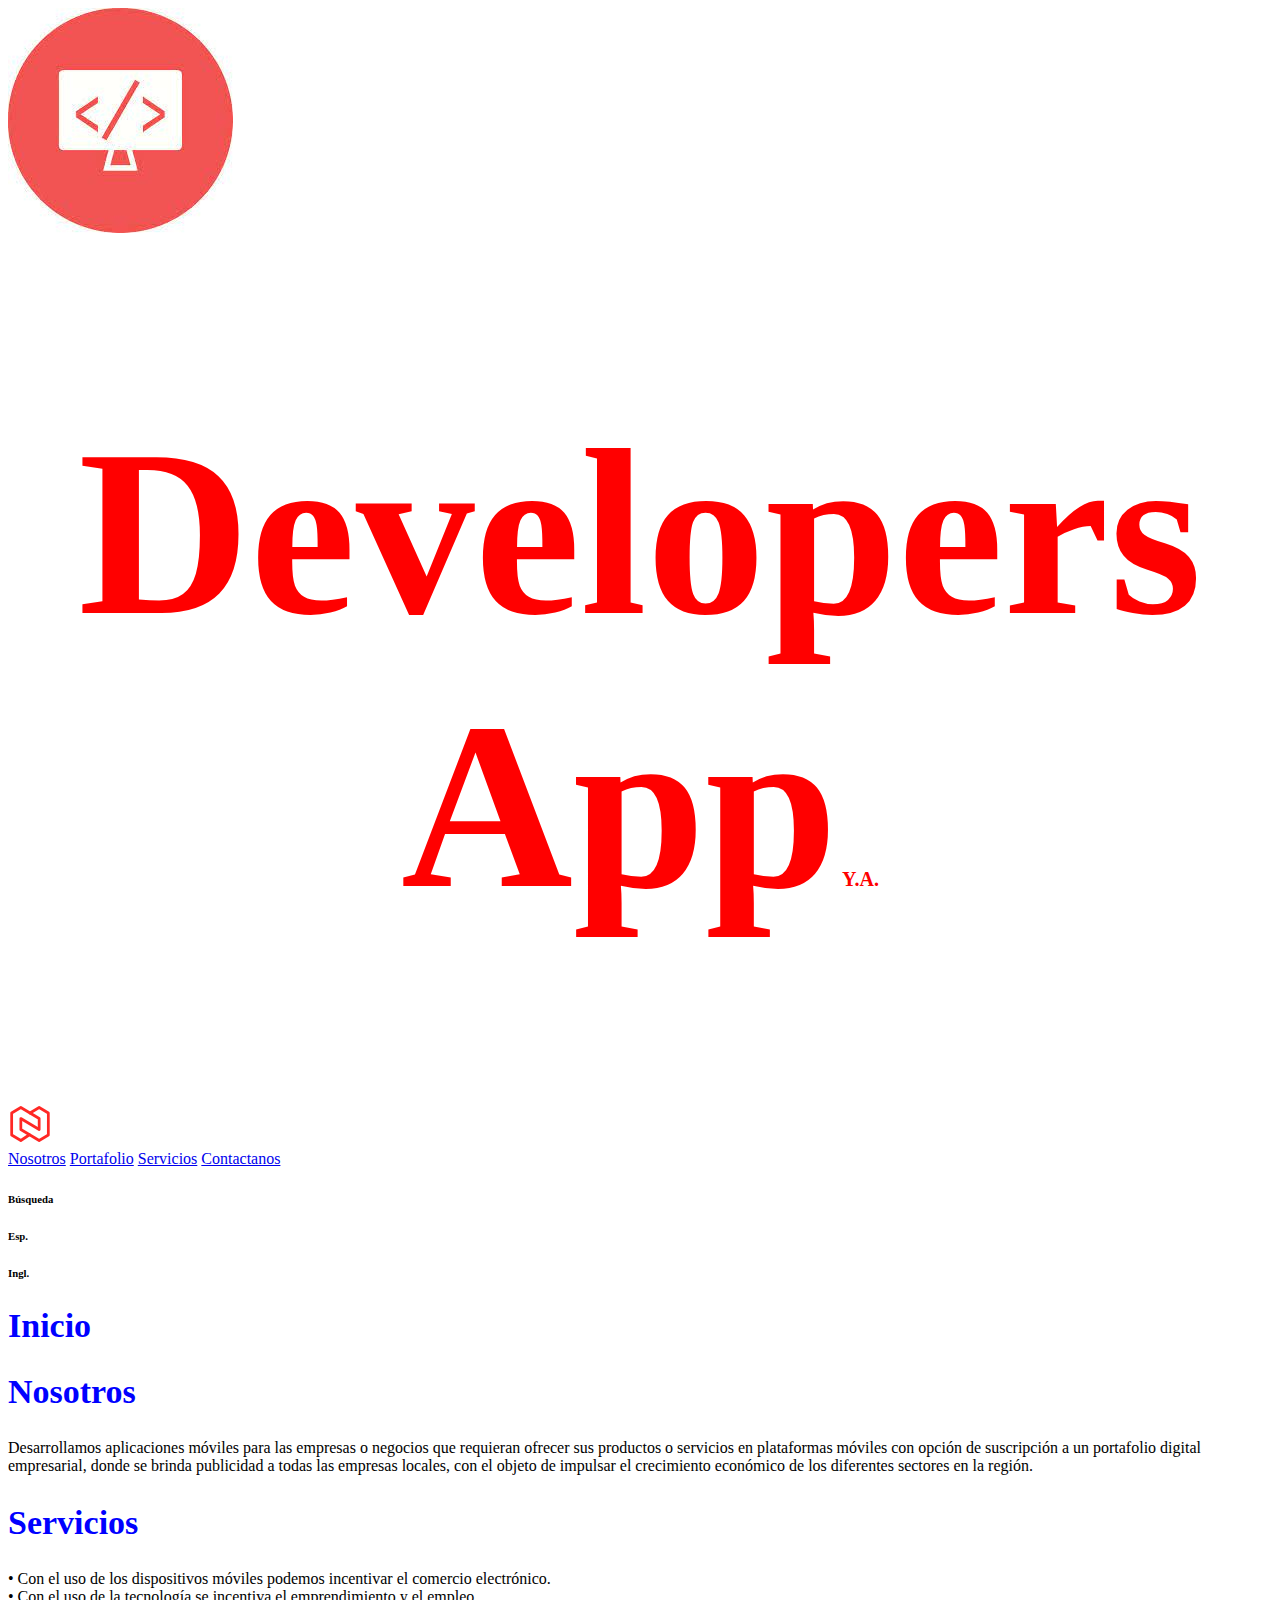
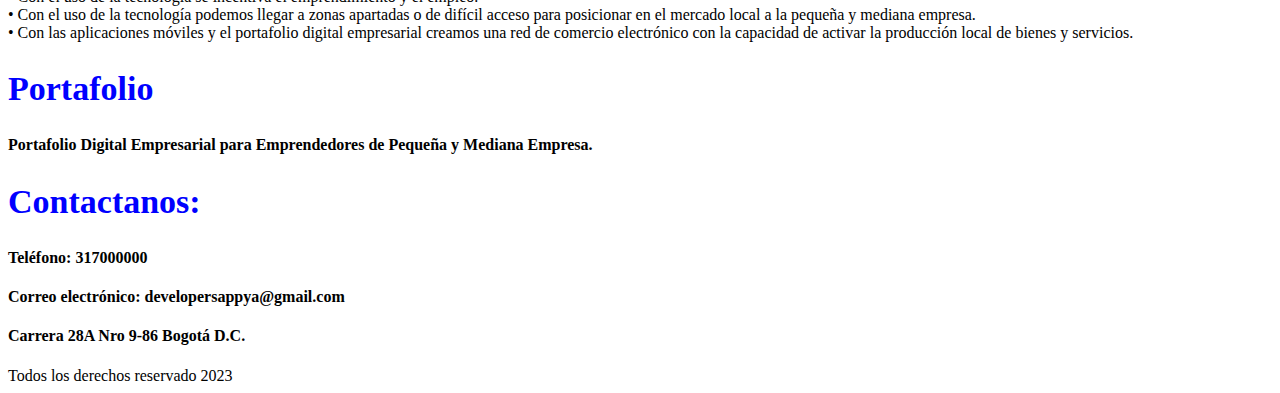
<file: Index.html>
<!DOCTYPE html>
<html lang="es">
<head>
    <meta charset="UTF-8">
    <meta name="viewport" content="width=device-width, initial-scale=1.0">
    <link rel="preload" href="CSS/style.css" as="style">
    <link rel="stylesheet" href="CSS/style.css">

    <title>DevelopersAppY.A.</title>

   
</head>


<body>


    <img src="imagenes/images.jpeg" alt="">

    <header></header>

    <h1 class="titulo">Developers App<span> Y.A.</span></h1>

    </header>

    <svg xmlns="http://www.w3.org/2000/svg" class="icon icon-tabler icon-tabler-brand-nexo" width="44" height="44" viewBox="0 0 24 24" stroke-width="1.5" stroke="#ff2825" fill="none" stroke-linecap="round" stroke-linejoin="round">
        <path stroke="none" d="M0 0h24v24H0z" fill="none"/>
        <path d="M17 3l5 3v12l-5 3l-10 -6v-6l10 6v-6l-5 -3z" />
        <path d="M12 6l-5 -3l-5 3v12l5 3l4.7 -3.13" />
      </svg>


<nav>
    <a href="paginas/Nosotros.html">Nosotros</a>
    <a href="paginas/Portafolio.html">Portafolio</a>
    <a href="paginas/Servicios.html">Servicios</a>
    <a href="paginas/Contactanos.html">Contactanos</a>

</nav>


    <h6>Búsqueda</h6>

    <h6>Esp.</h6>

    <h6>Ingl.</h6>

    <H2>Inicio</H2>

<div>
    <H2>Nosotros</H2>

    <P>Desarrollamos aplicaciones móviles para las empresas o negocios que requieran ofrecer sus productos o servicios en plataformas móviles con opción de suscripción a un portafolio digital empresarial, donde se brinda publicidad a todas las empresas locales, con el objeto de impulsar el crecimiento económico de los diferentes sectores en la región.</P>
    

</div>

<div>
    <main>

    <H2>Servicios</H2>

    <p> •   Con el uso de los dispositivos móviles podemos incentivar el comercio electrónico.<br>
        •	Con el uso de la tecnología se incentiva el emprendimiento y el empleo.<br>
        •	Con el uso de la tecnología podemos llegar a zonas apartadas o de difícil acceso para posicionar en el mercado local a la pequeña y mediana empresa.<br>
        •	Con las aplicaciones móviles y el portafolio digital empresarial creamos una red de comercio electrónico con la capacidad de activar la producción local de bienes y servicios.</p>

    </main>

</div>

<div>
    <H2>Portafolio</H2>

    <h4>Portafolio Digital Empresarial para Emprendedores de Pequeña y Mediana Empresa.</h4>

    <h2>Contactanos:</H2>
    <h4>Teléfono: 317000000</h4>
    <h4>Correo electrónico: developersappya@gmail.com</h4>
    <H4>Carrera 28A Nro 9-86 Bogotá D.C.</H4>
</div>

<footer>Todos los derechos reservado 2023</footer>
</body>
</html>
</file>
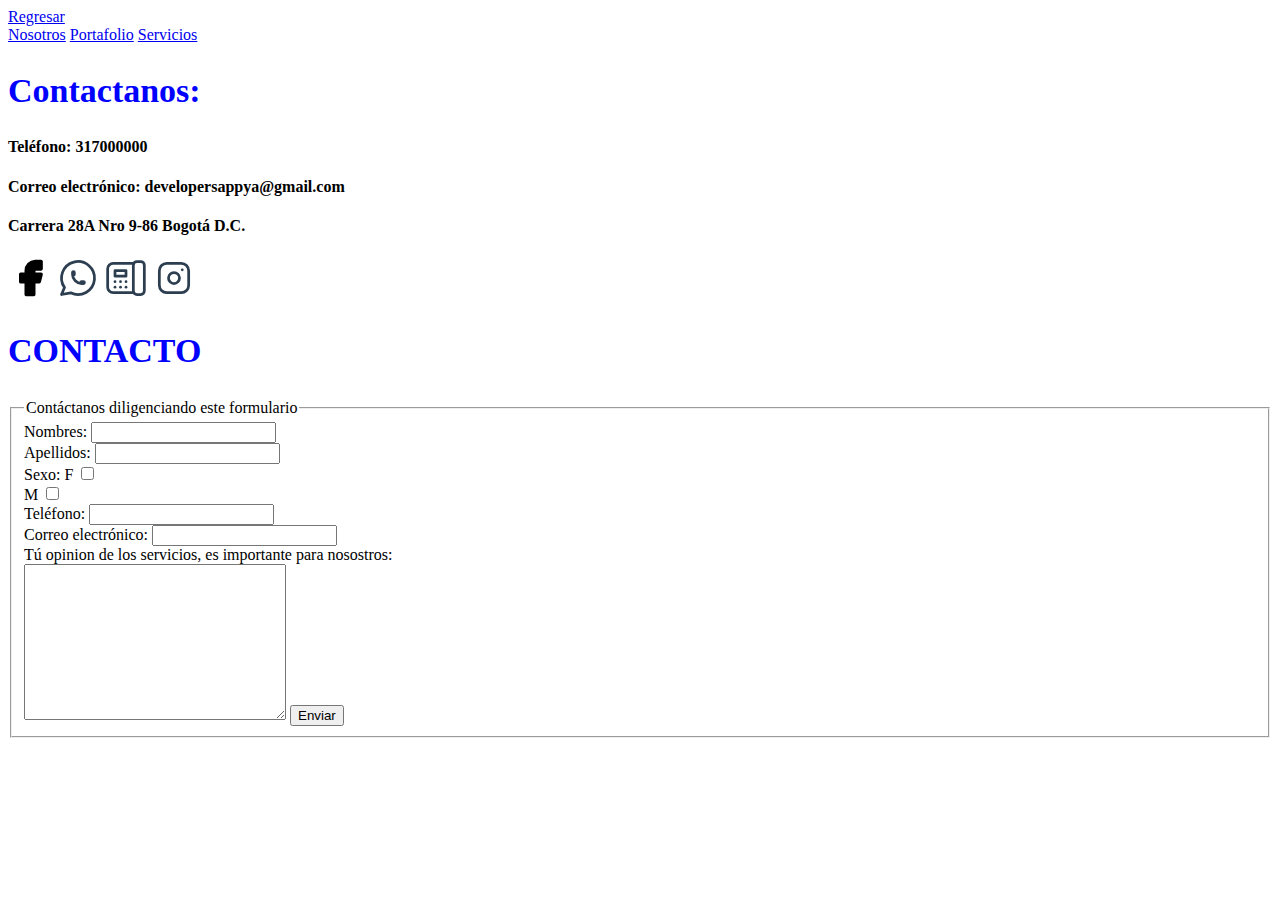
<file: paginas/Contactanos.html>
<!DOCTYPE html>
<html lang="en">
<head>
    <meta charset="UTF-8">
    <meta name="viewport" content="width=device-width, initial-scale=1.0">
    <link rel="stylesheet" href="../CSS/style.css">

    <title>Contactanos</title>
</head>


<body>

<nav>
    <a href="../Index.html">Regresar</a>
</nav>
    
    
<nav>

    <a href="Nosotros.html">Nosotros</a>
    <a href="Portafolio.html">Portafolio</a>
    <a href="Servicios.html">Servicios</a>
    

</nav>



<h2>Contactanos:</H2>
    <h4>Teléfono: 317000000</h4>
    <h4>Correo electrónico: developersappya@gmail.com</h4>
    <H4>Carrera 28A Nro 9-86 Bogotá D.C.</H4>

    <svg xmlns="http://www.w3.org/2000/svg" class="icon icon-tabler icon-tabler-brand-facebook-filled" width="44" height="44" viewBox="0 0 24 24" stroke-width="1.5" stroke="#2c3e50" fill="none" stroke-linecap="round" stroke-linejoin="round">
    <path stroke="none" d="M0 0h24v24H0z" fill="none"/>
    <path d="M18 2a1 1 0 0 1 .993 .883l.007 .117v4a1 1 0 0 1 -.883 .993l-.117 .007h-3v1h3a1 1 0 0 1 .991 1.131l-.02 .112l-1 4a1 1 0 0 1 -.858 .75l-.113 .007h-2v6a1 1 0 0 1 -.883 .993l-.117 .007h-4a1 1 0 0 1 -.993 -.883l-.007 -.117v-6h-2a1 1 0 0 1 -.993 -.883l-.007 -.117v-4a1 1 0 0 1 .883 -.993l.117 -.007h2v-1a6 6 0 0 1 5.775 -5.996l.225 -.004h3z" stroke-width="0" fill="currentColor" />
    </svg>

    <svg xmlns="http://www.w3.org/2000/svg" class="icon icon-tabler icon-tabler-brand-whatsapp" width="44" height="44" viewBox="0 0 24 24" stroke-width="1.5" stroke="#2c3e50" fill="none" stroke-linecap="round" stroke-linejoin="round">
        <path stroke="none" d="M0 0h24v24H0z" fill="none"/>
        <path d="M3 21l1.65 -3.8a9 9 0 1 1 3.4 2.9l-5.05 .9" />
        <path d="M9 10a.5 .5 0 0 0 1 0v-1a.5 .5 0 0 0 -1 0v1a5 5 0 0 0 5 5h1a.5 .5 0 0 0 0 -1h-1a.5 .5 0 0 0 0 1" />
      </svg>


      <svg xmlns="http://www.w3.org/2000/svg" class="icon icon-tabler icon-tabler-device-landline-phone" width="44" height="44" viewBox="0 0 24 24" stroke-width="1.5" stroke="#2c3e50" fill="none" stroke-linecap="round" stroke-linejoin="round">
        <path stroke="none" d="M0 0h24v24H0z" fill="none"/>
        <path d="M20 3h-2a2 2 0 0 0 -2 2v14a2 2 0 0 0 2 2h2a2 2 0 0 0 2 -2v-14a2 2 0 0 0 -2 -2z" />
        <path d="M16 4h-11a3 3 0 0 0 -3 3v10a3 3 0 0 0 3 3h11" />
        <path d="M12 8h-6v3h6z" />
        <path d="M12 14v.01" />
        <path d="M9 14v.01" />
        <path d="M6 14v.01" />
        <path d="M12 17v.01" />
        <path d="M9 17v.01" />
        <path d="M6 17v.01" />
      </svg>

      <svg xmlns="http://www.w3.org/2000/svg" class="icon icon-tabler icon-tabler-brand-instagram" width="44" height="44" viewBox="0 0 24 24" stroke-width="1.5" stroke="#2c3e50" fill="none" stroke-linecap="round" stroke-linejoin="round">
        <path stroke="none" d="M0 0h24v24H0z" fill="none"/>
        <path d="M4 4m0 4a4 4 0 0 1 4 -4h8a4 4 0 0 1 4 4v8a4 4 0 0 1 -4 4h-8a4 4 0 0 1 -4 -4z" />
        <path d="M12 12m-3 0a3 3 0 1 0 6 0a3 3 0 1 0 -6 0" />
        <path d="M16.5 7.5l0 .01" />
      </svg>

<section>
    <h2>CONTACTO</h2>

    <form action="">
        <fieldset>
            <legend>Contáctanos diligenciando este formulario</legend>
       
            <div>
                <label for="">Nombres: </label>
                <input type="text">
            </div>
            <div>
                <label for="">Apellidos: </label>
                <input type="text">
            </div>
            <div>
                <label for="">Sexo: </label>
                <label for="">F</label>
                <input type="checkbox">
            </div>
            <div>
                <label for="">M</label>
                <input type="checkbox">
            </div>
            <div>
                            
                <label for="">Teléfono: </label>
                <input type="tel"><br>
            </div>
            <div>
                <label for="">Correo electrónico: </label>
                <input type="email">
            </div>
            

                <label for="">Tú opinion de los servicios, es importante para nosostros:</label><br>
                <textarea name="" id="" cols="30" rows="10"></textarea>

                <input type="submit" value="Enviar">

    </fieldset>

    </form>
</section>

</body>
</html>
</file>
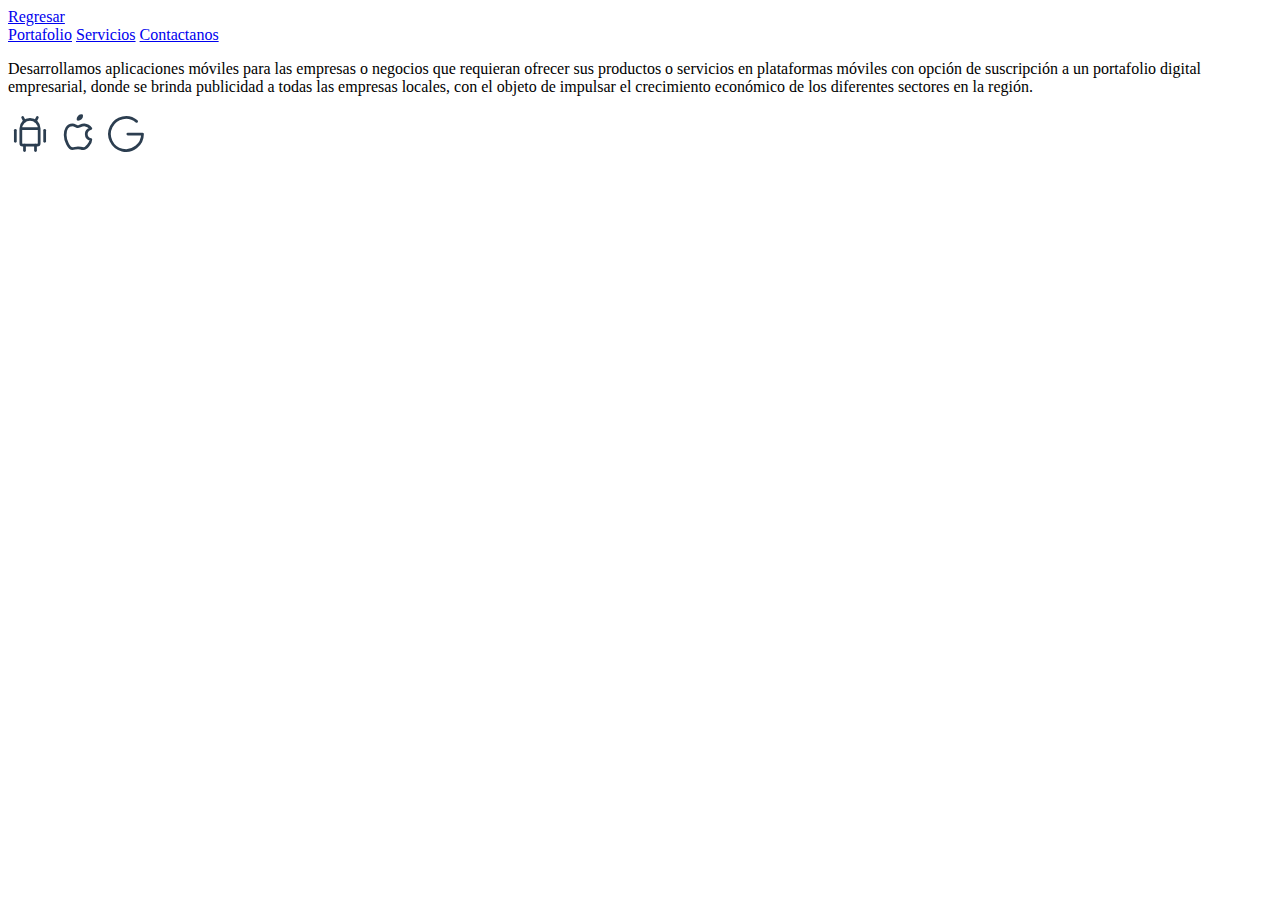
<file: paginas/Nosotros.html>
<!DOCTYPE html>
<html lang="es">
<head>
    <meta charset="UTF-8">
    <meta name="viewport" content="width=device-width, initial-scale=1.0">
    <link rel="stylesheet" href="../CSS/style.css">

    <title>Nosotros</title>
</head>

<body>

<nav>
    <a href="../Index.html">Regresar</a>
</nav>

<nav>
    
    <a href="Portafolio.html">Portafolio</a>
    <a href="Servicios.html">Servicios</a>
    <a href="Contactanos.html">Contactanos</a>

</nav>

<P>Desarrollamos aplicaciones móviles para las empresas o negocios que requieran ofrecer sus productos o servicios en plataformas móviles con opción de suscripción a un portafolio digital empresarial, donde se brinda publicidad a todas las empresas locales, con el objeto de impulsar el crecimiento económico de los diferentes sectores en la región.</P>
   

<svg xmlns="http://www.w3.org/2000/svg" class="icon icon-tabler icon-tabler-brand-android" width="44" height="44" viewBox="0 0 24 24" stroke-width="1.5" stroke="#2c3e50" fill="none" stroke-linecap="round" stroke-linejoin="round">
    <path stroke="none" d="M0 0h24v24H0z" fill="none"/>
    <path d="M4 10l0 6" />
    <path d="M20 10l0 6" />
    <path d="M7 9h10v8a1 1 0 0 1 -1 1h-8a1 1 0 0 1 -1 -1v-8a5 5 0 0 1 10 0" />
    <path d="M8 3l1 2" />
    <path d="M16 3l-1 2" />
    <path d="M9 18l0 3" />
    <path d="M15 18l0 3" />
  </svg>

  <svg xmlns="http://www.w3.org/2000/svg" class="icon icon-tabler icon-tabler-brand-apple" width="44" height="44" viewBox="0 0 24 24" stroke-width="1.5" stroke="#2c3e50" fill="none" stroke-linecap="round" stroke-linejoin="round">
    <path stroke="none" d="M0 0h24v24H0z" fill="none"/>
    <path d="M9 7c-3 0 -4 3 -4 5.5c0 3 2 7.5 4 7.5c1.088 -.046 1.679 -.5 3 -.5c1.312 0 1.5 .5 3 .5s4 -3 4 -5c-.028 -.01 -2.472 -.403 -2.5 -3c-.019 -2.17 2.416 -2.954 2.5 -3c-1.023 -1.492 -2.951 -1.963 -3.5 -2c-1.433 -.111 -2.83 1 -3.5 1c-.68 0 -1.9 -1 -3 -1z" />
    <path d="M12 4a2 2 0 0 0 2 -2a2 2 0 0 0 -2 2" />
  </svg>

  <svg xmlns="http://www.w3.org/2000/svg" class="icon icon-tabler icon-tabler-brand-google" width="44" height="44" viewBox="0 0 24 24" stroke-width="1.5" stroke="#2c3e50" fill="none" stroke-linecap="round" stroke-linejoin="round">
    <path stroke="none" d="M0 0h24v24H0z" fill="none"/>
    <path d="M17.788 5.108a9 9 0 1 0 3.212 6.892h-8" />
  </svg>

</body>
</html>
</file>
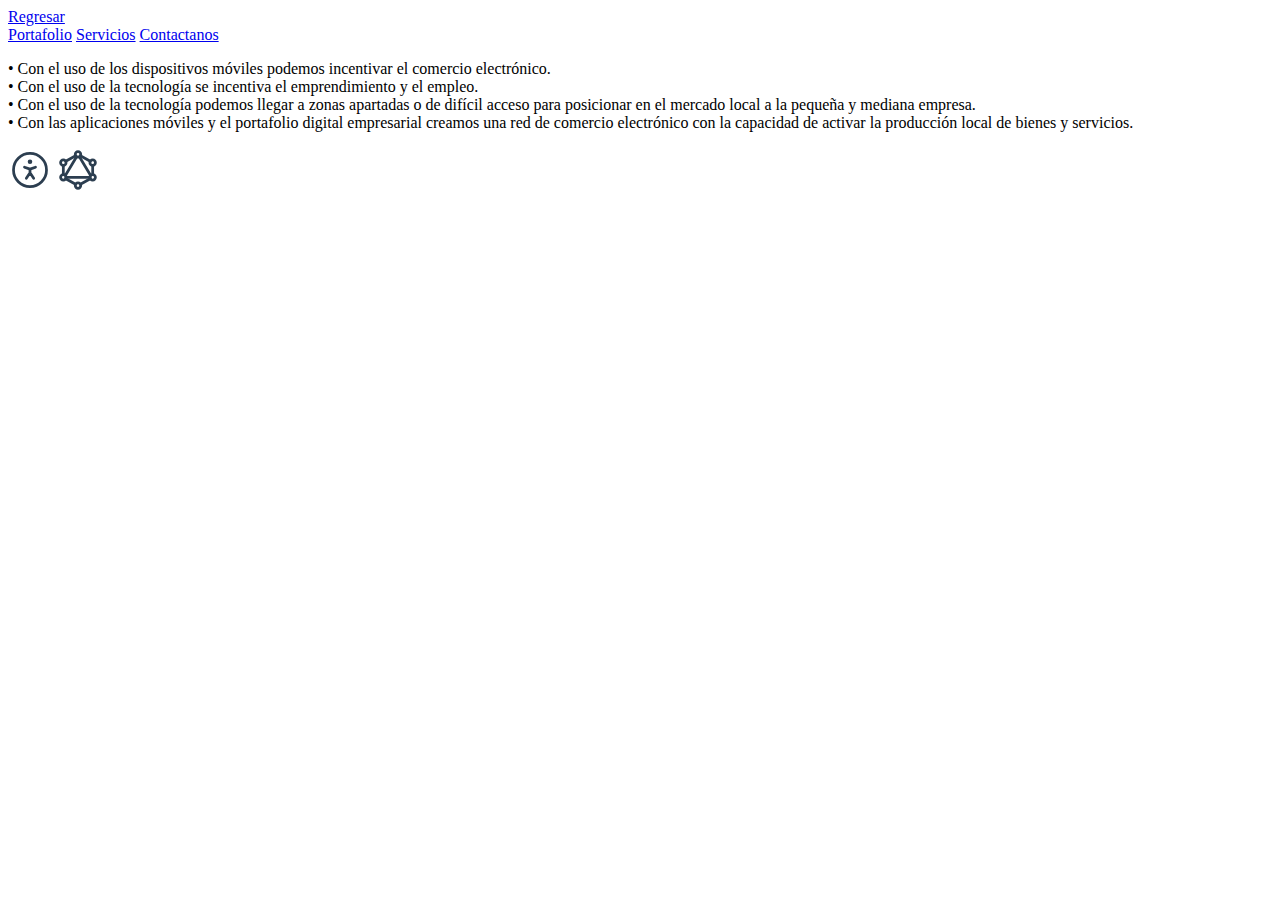
<file: paginas/Servicios.html>
<!DOCTYPE html>
<html lang="es">
<head>
    <meta charset="UTF-8">
    <meta name="viewport" content="width=device-width, initial-scale=1.0">
    <link rel="stylesheet" href="../CSS/style.css">

    <title>Servicios</title>
</head>

<body>
    
    <nav>
        <a href="../Index.html">Regresar</a>
    </nav>
    
    <nav>
        
        <a href="Portafolio.html">Portafolio</a>
        <a href="Nosotros.html">Servicios</a>
        <a href="Contactanos.html">Contactanos</a>
    
    </nav>

    <p> •   Con el uso de los dispositivos móviles podemos incentivar el comercio electrónico.<br>
        •	Con el uso de la tecnología se incentiva el emprendimiento y el empleo.<br>
        •	Con el uso de la tecnología podemos llegar a zonas apartadas o de difícil acceso para posicionar en el mercado local a la pequeña y mediana empresa.<br>
        •	Con las aplicaciones móviles y el portafolio digital empresarial creamos una red de comercio electrónico con la capacidad de activar la producción local de bienes y servicios.</p>


        <svg xmlns="http://www.w3.org/2000/svg" class="icon icon-tabler icon-tabler-accessible" width="44" height="44" viewBox="0 0 24 24" stroke-width="1.5" stroke="#2c3e50" fill="none" stroke-linecap="round" stroke-linejoin="round">
            <path stroke="none" d="M0 0h24v24H0z" fill="none"/>
            <path d="M12 12m-9 0a9 9 0 1 0 18 0a9 9 0 1 0 -18 0" />
            <path d="M10 16.5l2 -3l2 3m-2 -3v-2l3 -1m-6 0l3 1" />
            <circle cx="12" cy="7.5" r=".5" fill="currentColor" />
          </svg>

          <svg xmlns="http://www.w3.org/2000/svg" class="icon icon-tabler icon-tabler-brand-graphql" width="44" height="44" viewBox="0 0 24 24" stroke-width="1.5" stroke="#2c3e50" fill="none" stroke-linecap="round" stroke-linejoin="round">
            <path stroke="none" d="M0 0h24v24H0z" fill="none"/>
            <path d="M5.308 7.265l5.385 -3.029" />
            <path d="M13.308 4.235l5.384 3.03" />
            <path d="M20 9.5v5" />
            <path d="M18.693 16.736l-5.385 3.029" />
            <path d="M10.692 19.765l-5.384 -3.03" />
            <path d="M4 14.5v-5" />
            <path d="M12.772 4.786l6.121 10.202" />
            <path d="M18.5 16h-13" />
            <path d="M5.107 14.988l6.122 -10.201" />
            <path d="M12 3.5m-1.5 0a1.5 1.5 0 1 0 3 0a1.5 1.5 0 1 0 -3 0" />
            <path d="M12 20.5m-1.5 0a1.5 1.5 0 1 0 3 0a1.5 1.5 0 1 0 -3 0" />
            <path d="M4 8m-1.5 0a1.5 1.5 0 1 0 3 0a1.5 1.5 0 1 0 -3 0" />
            <path d="M4 16m-1.5 0a1.5 1.5 0 1 0 3 0a1.5 1.5 0 1 0 -3 0" />
            <path d="M20 16m-1.5 0a1.5 1.5 0 1 0 3 0a1.5 1.5 0 1 0 -3 0" />
            <path d="M20 8m-1.5 0a1.5 1.5 0 1 0 3 0a1.5 1.5 0 1 0 -3 0" />
          </svg>

</body>
</html>
</file>
<file: CSS/style.css>
html{
        font-size: 62.5%;
}

body{
    font-size: 16px; /* un rem = 10px*/
}

.titulo{
    text-align: center;
    font-size: 23.8rem;
    color: red;
}

h2{
    font-size: 3.4rem;   
    color: blue;
}


h1 span{
    font-size: 2rem;
}


/*
.cliente{
    color: blue;
}

#cliente{
    color: blue;
}

[src="images.jpeg"]{
    color: blue;
}

.cliente .nombre{
    color: blue;
}

.cliente >p{
    color: red;
}

*/
</file>
